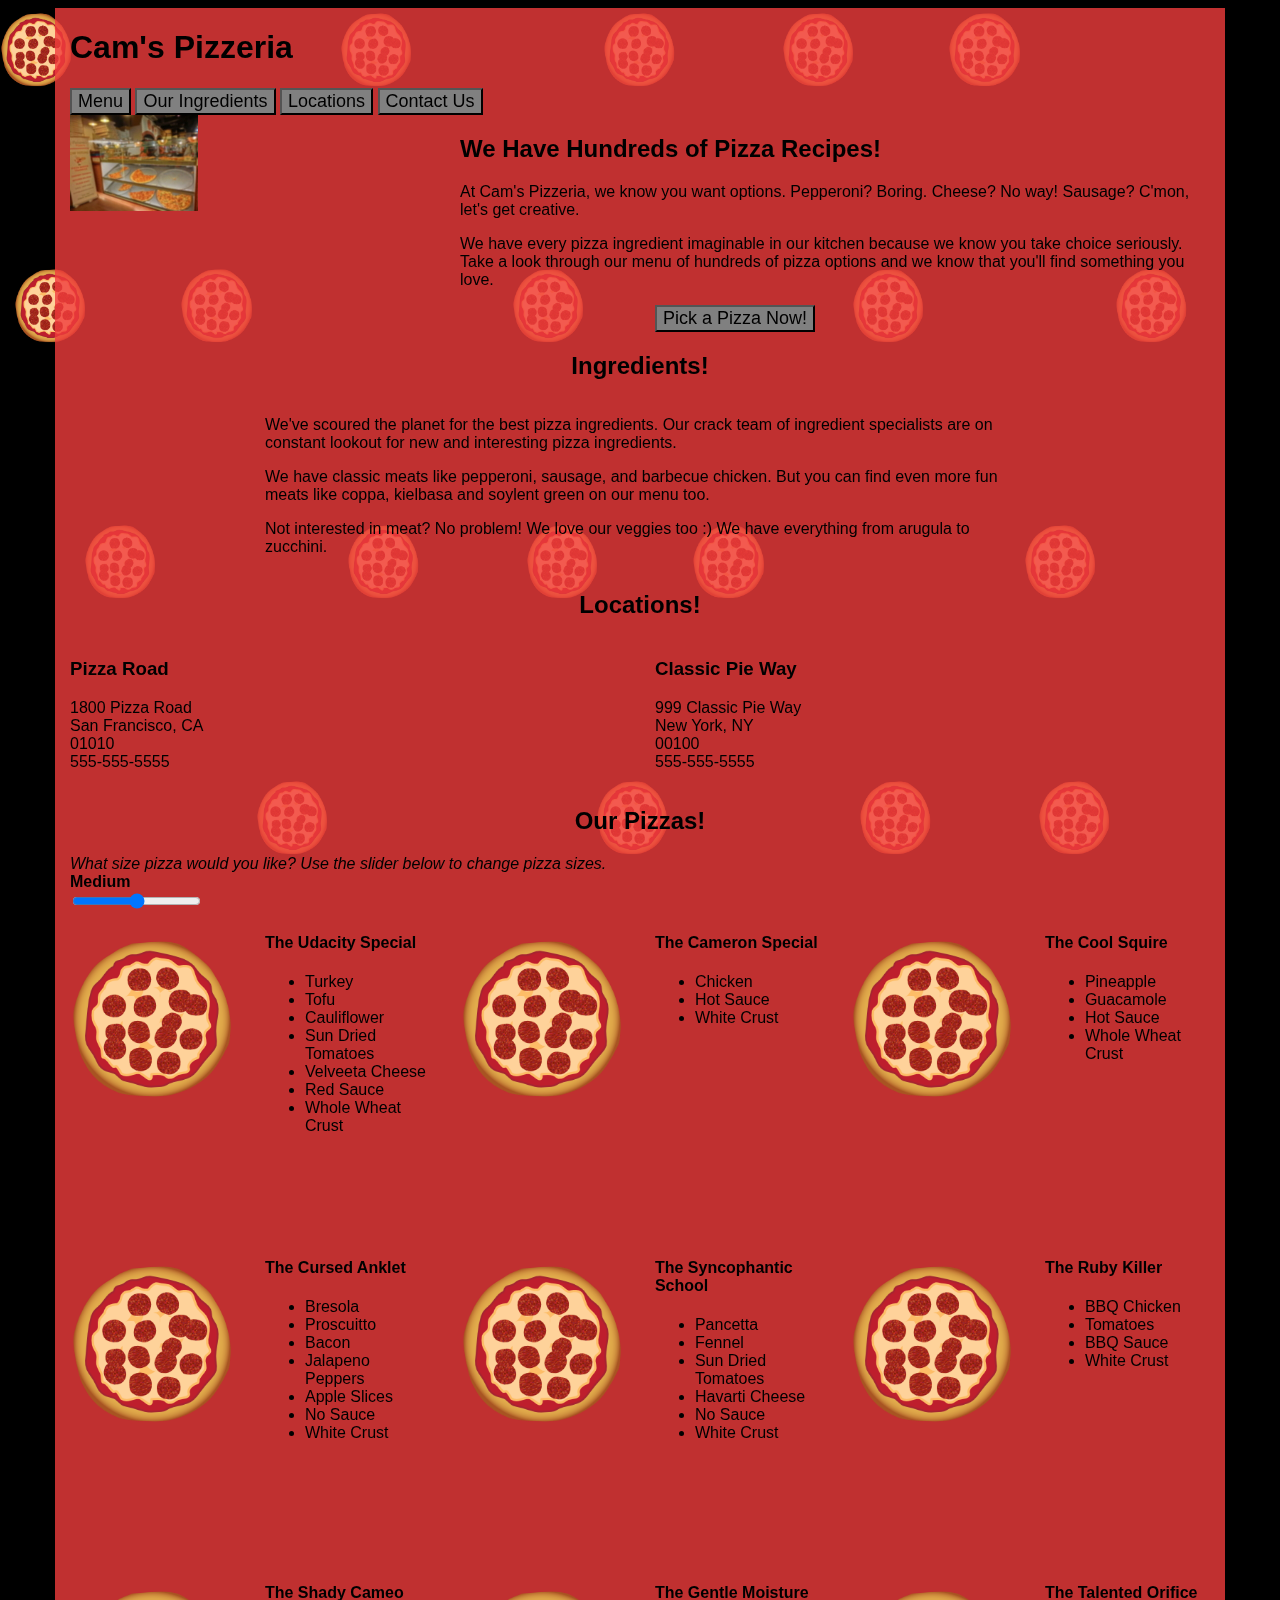
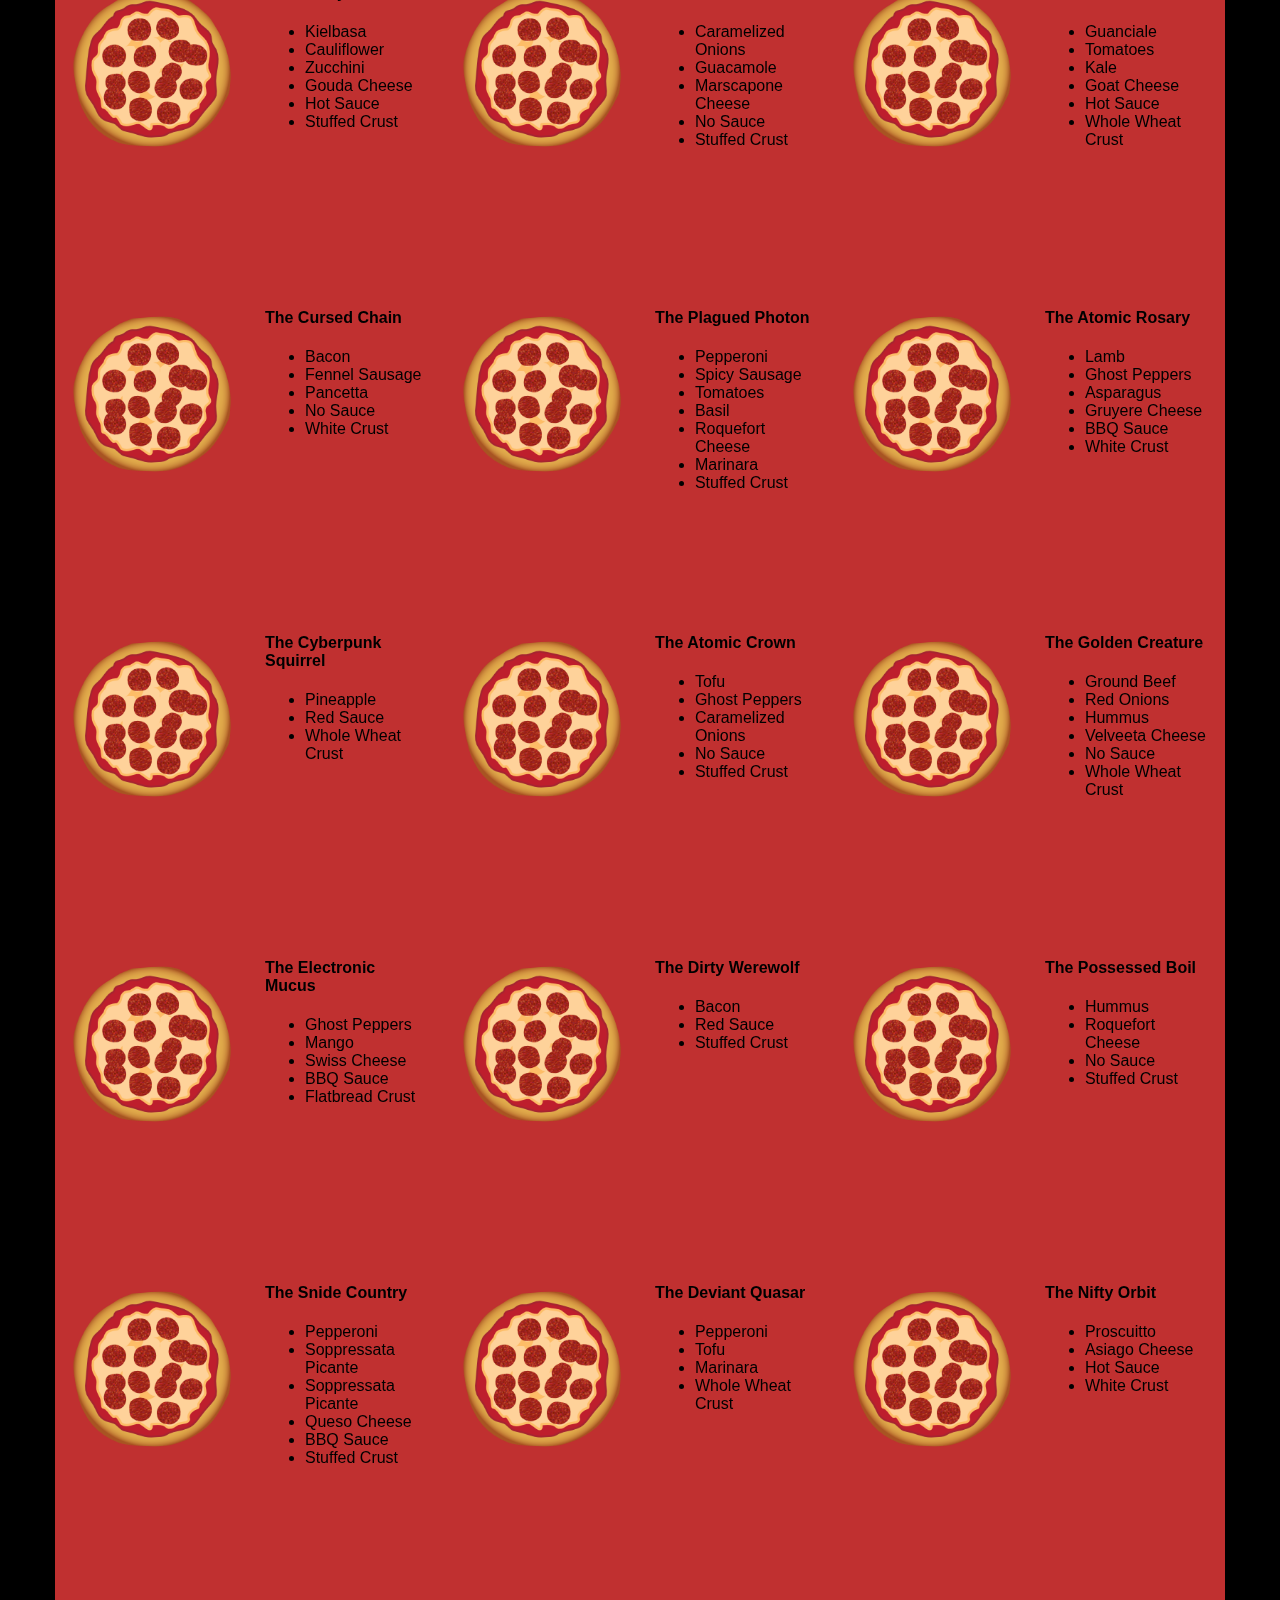
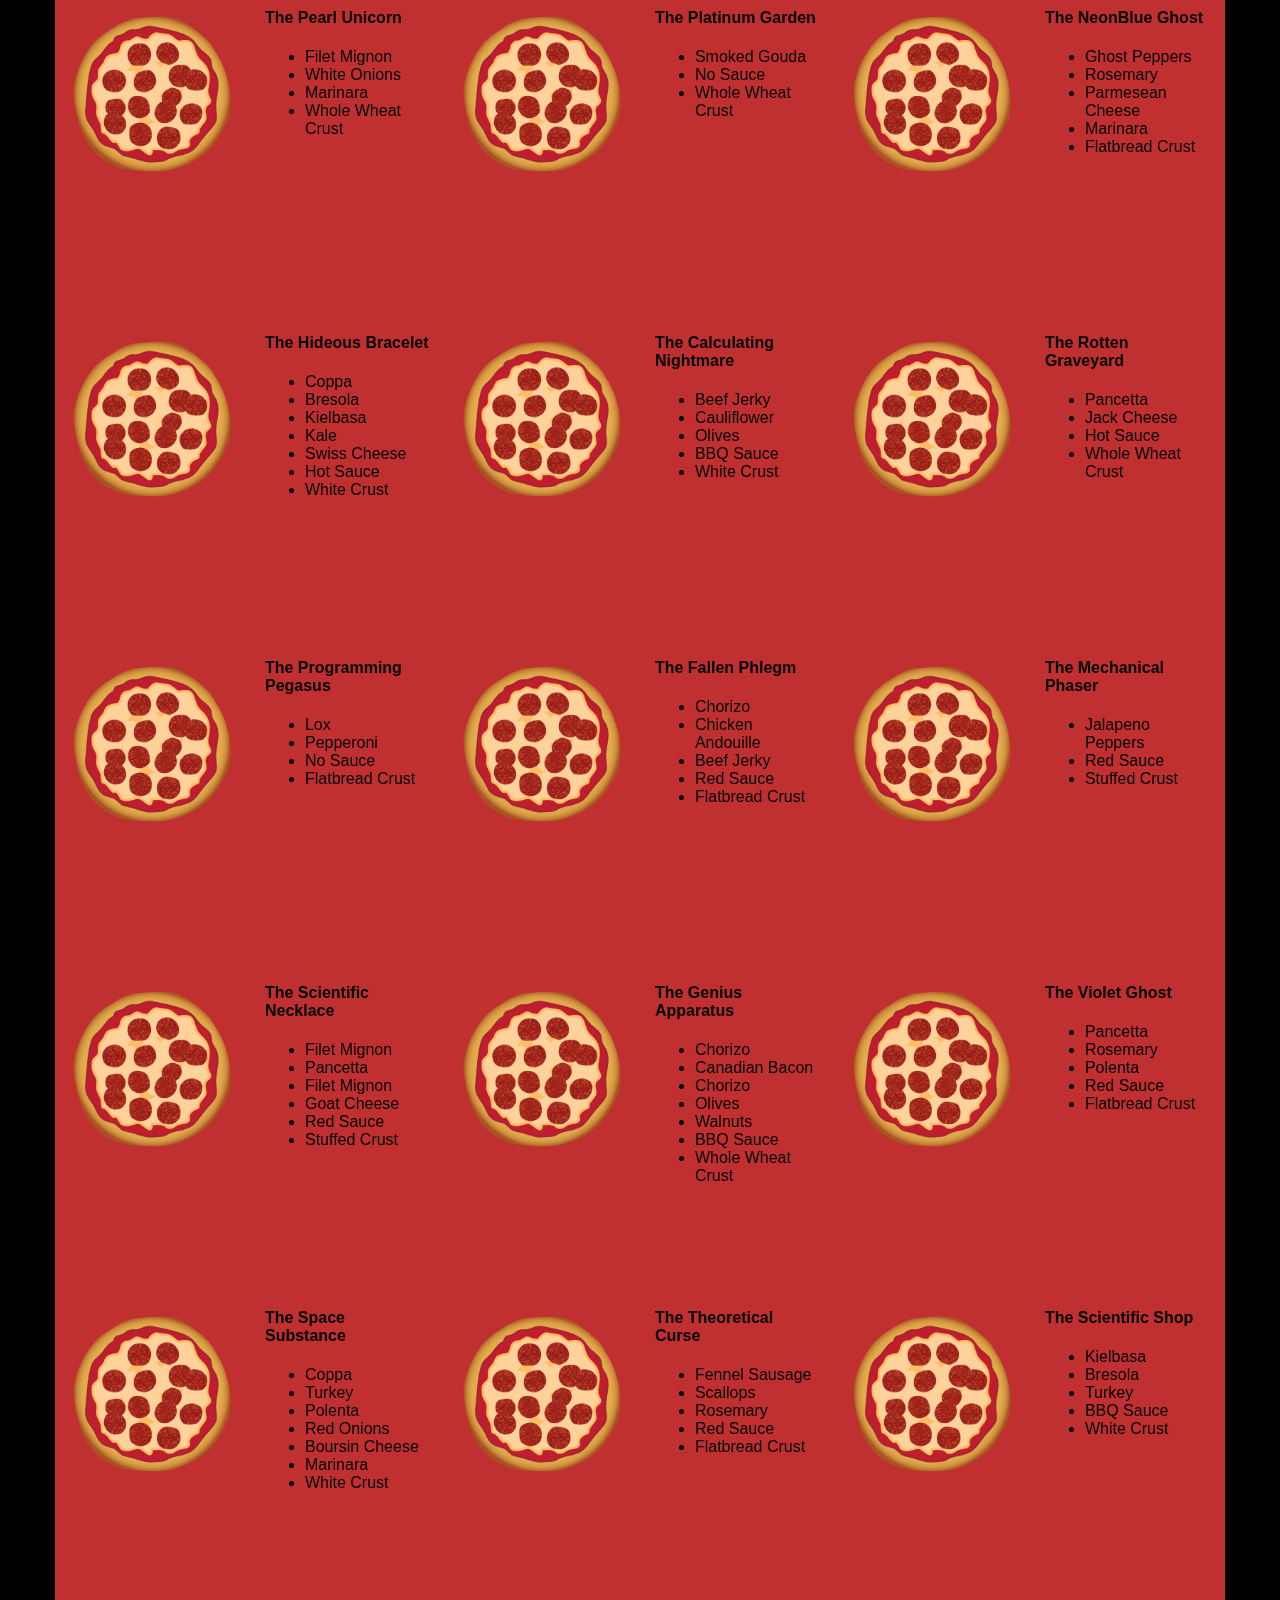
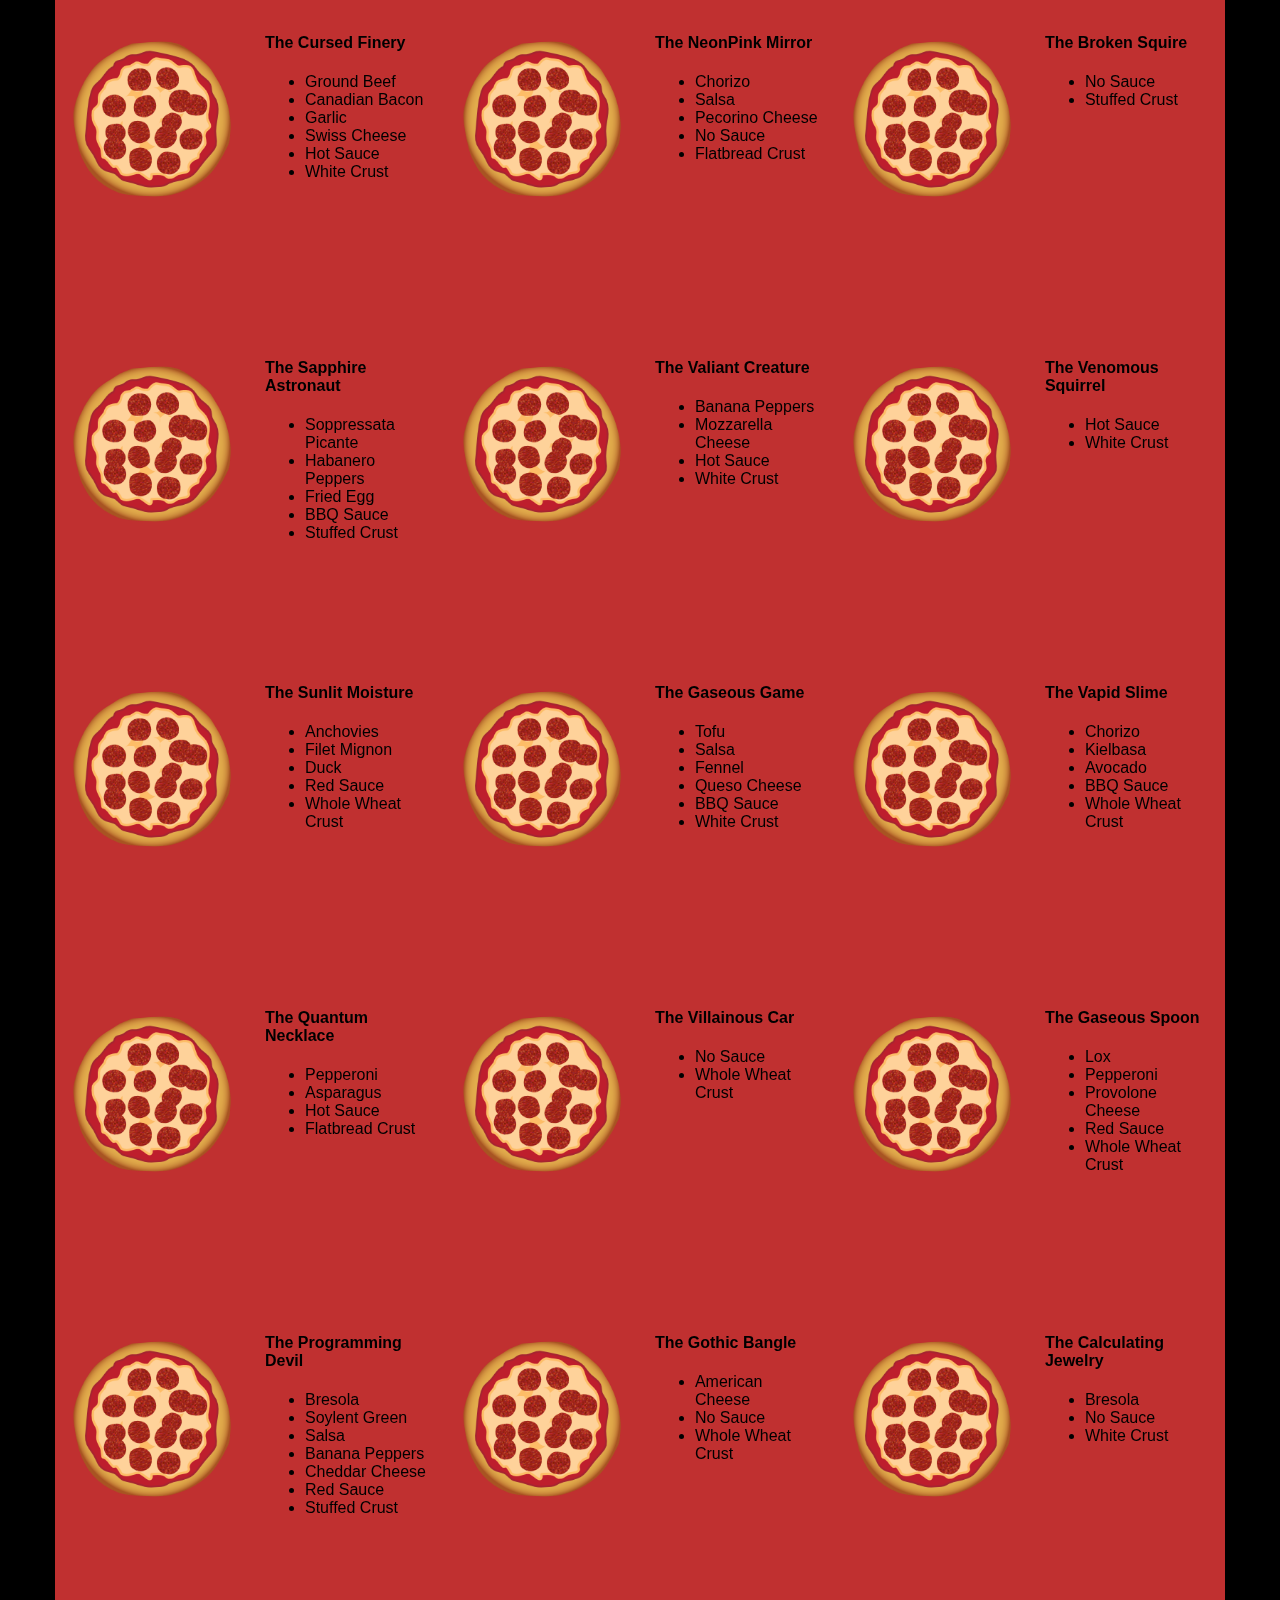
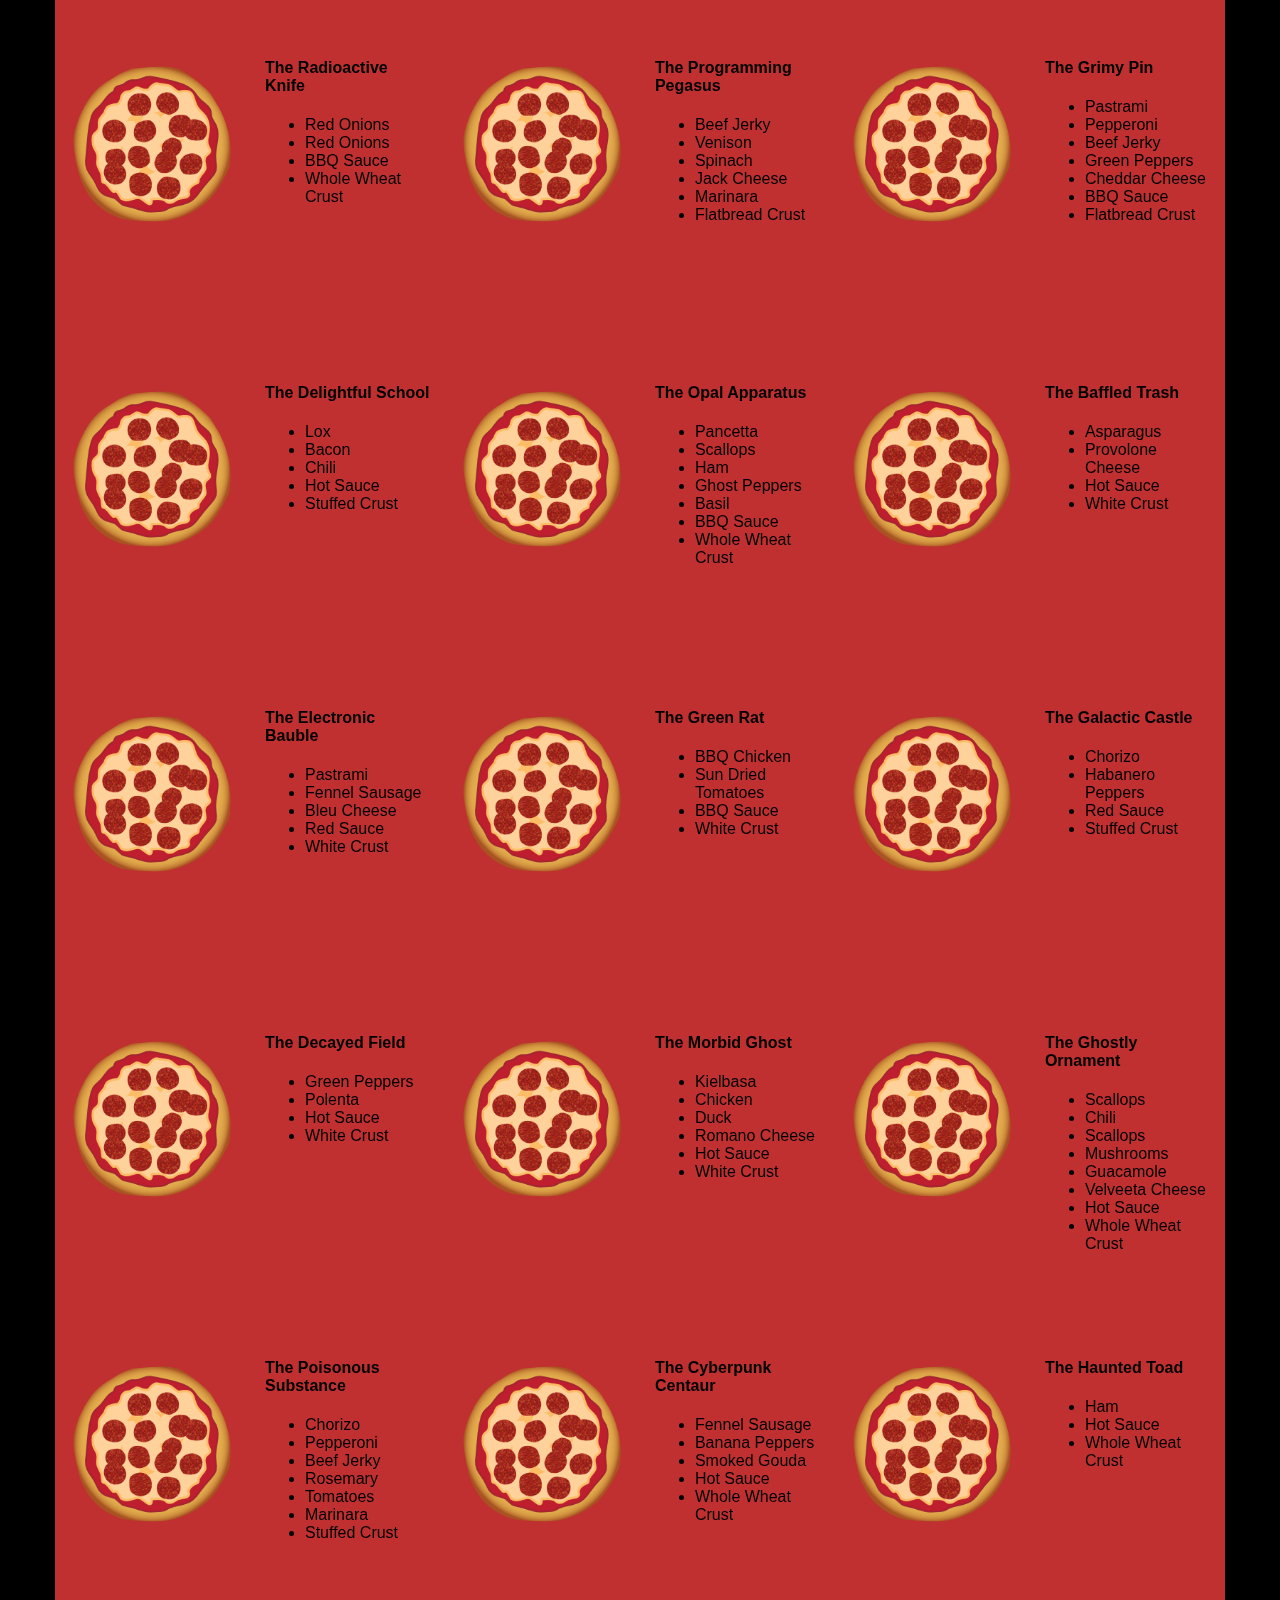
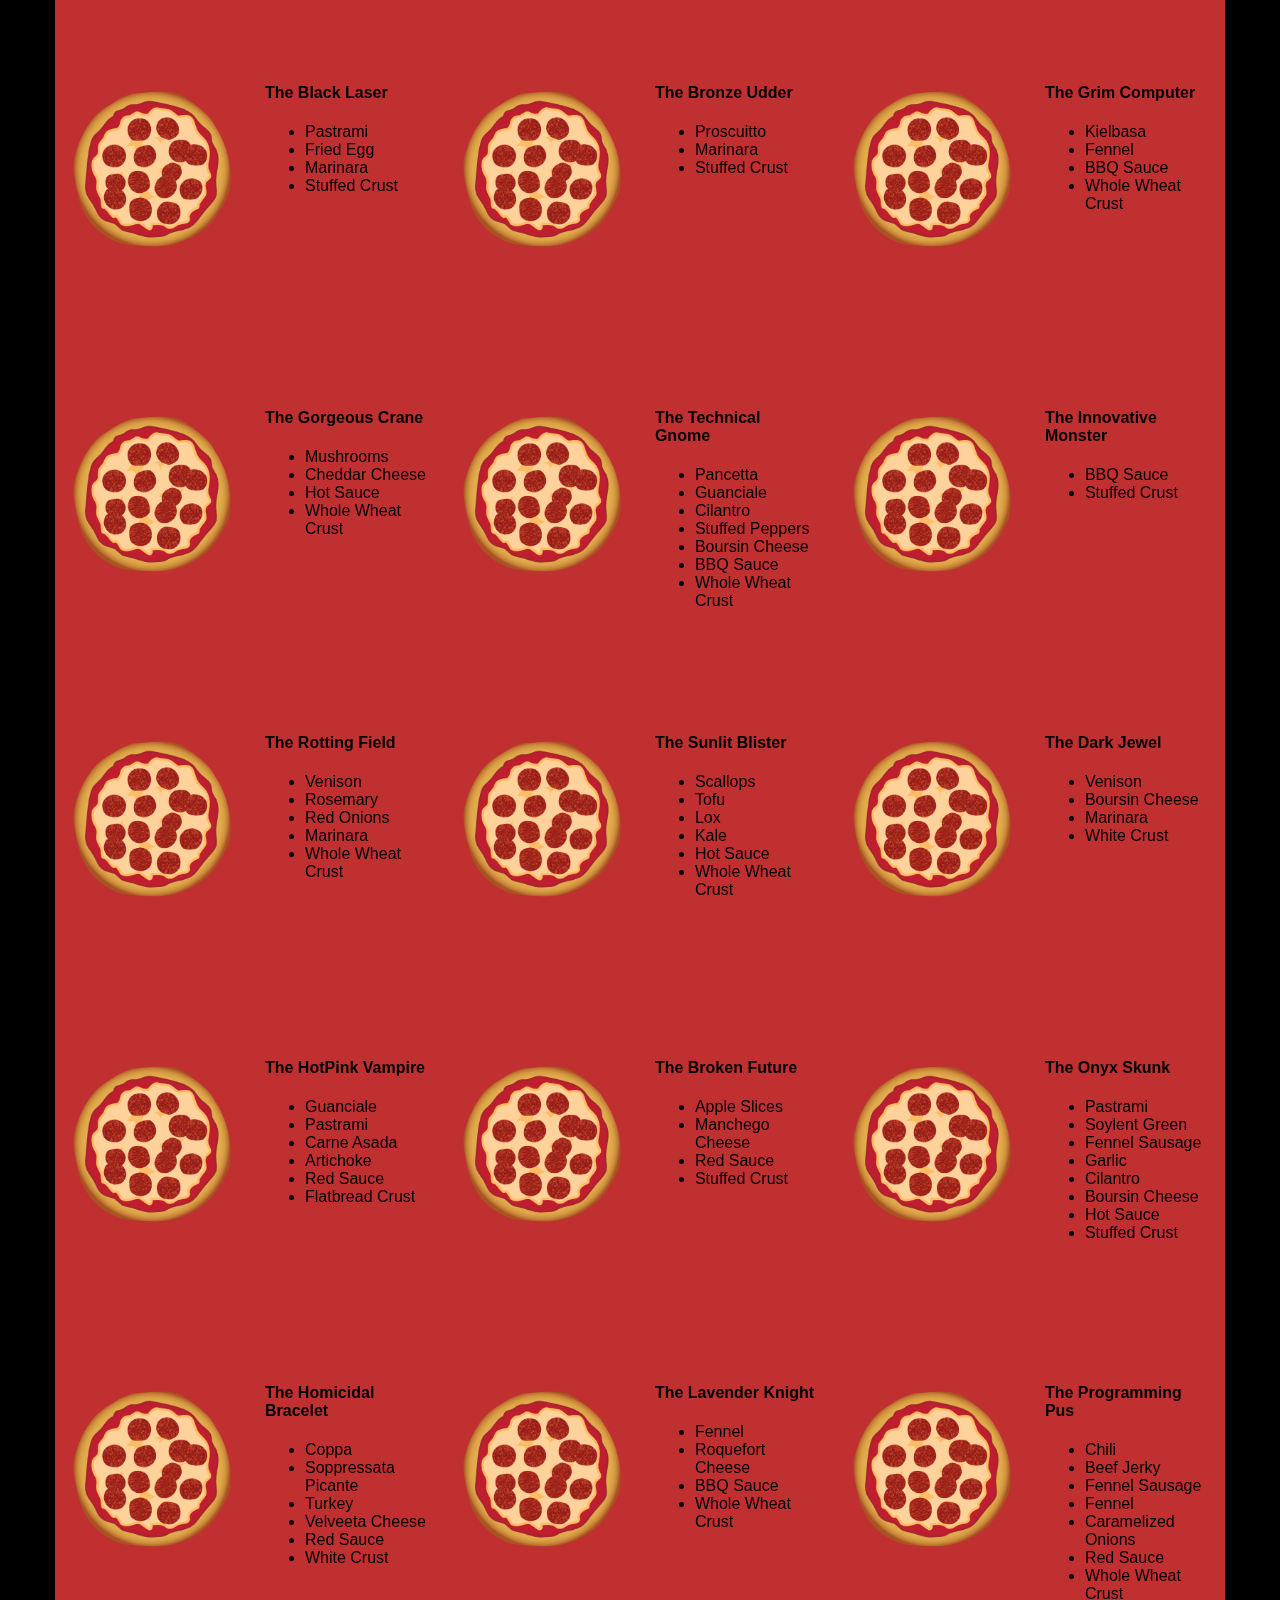
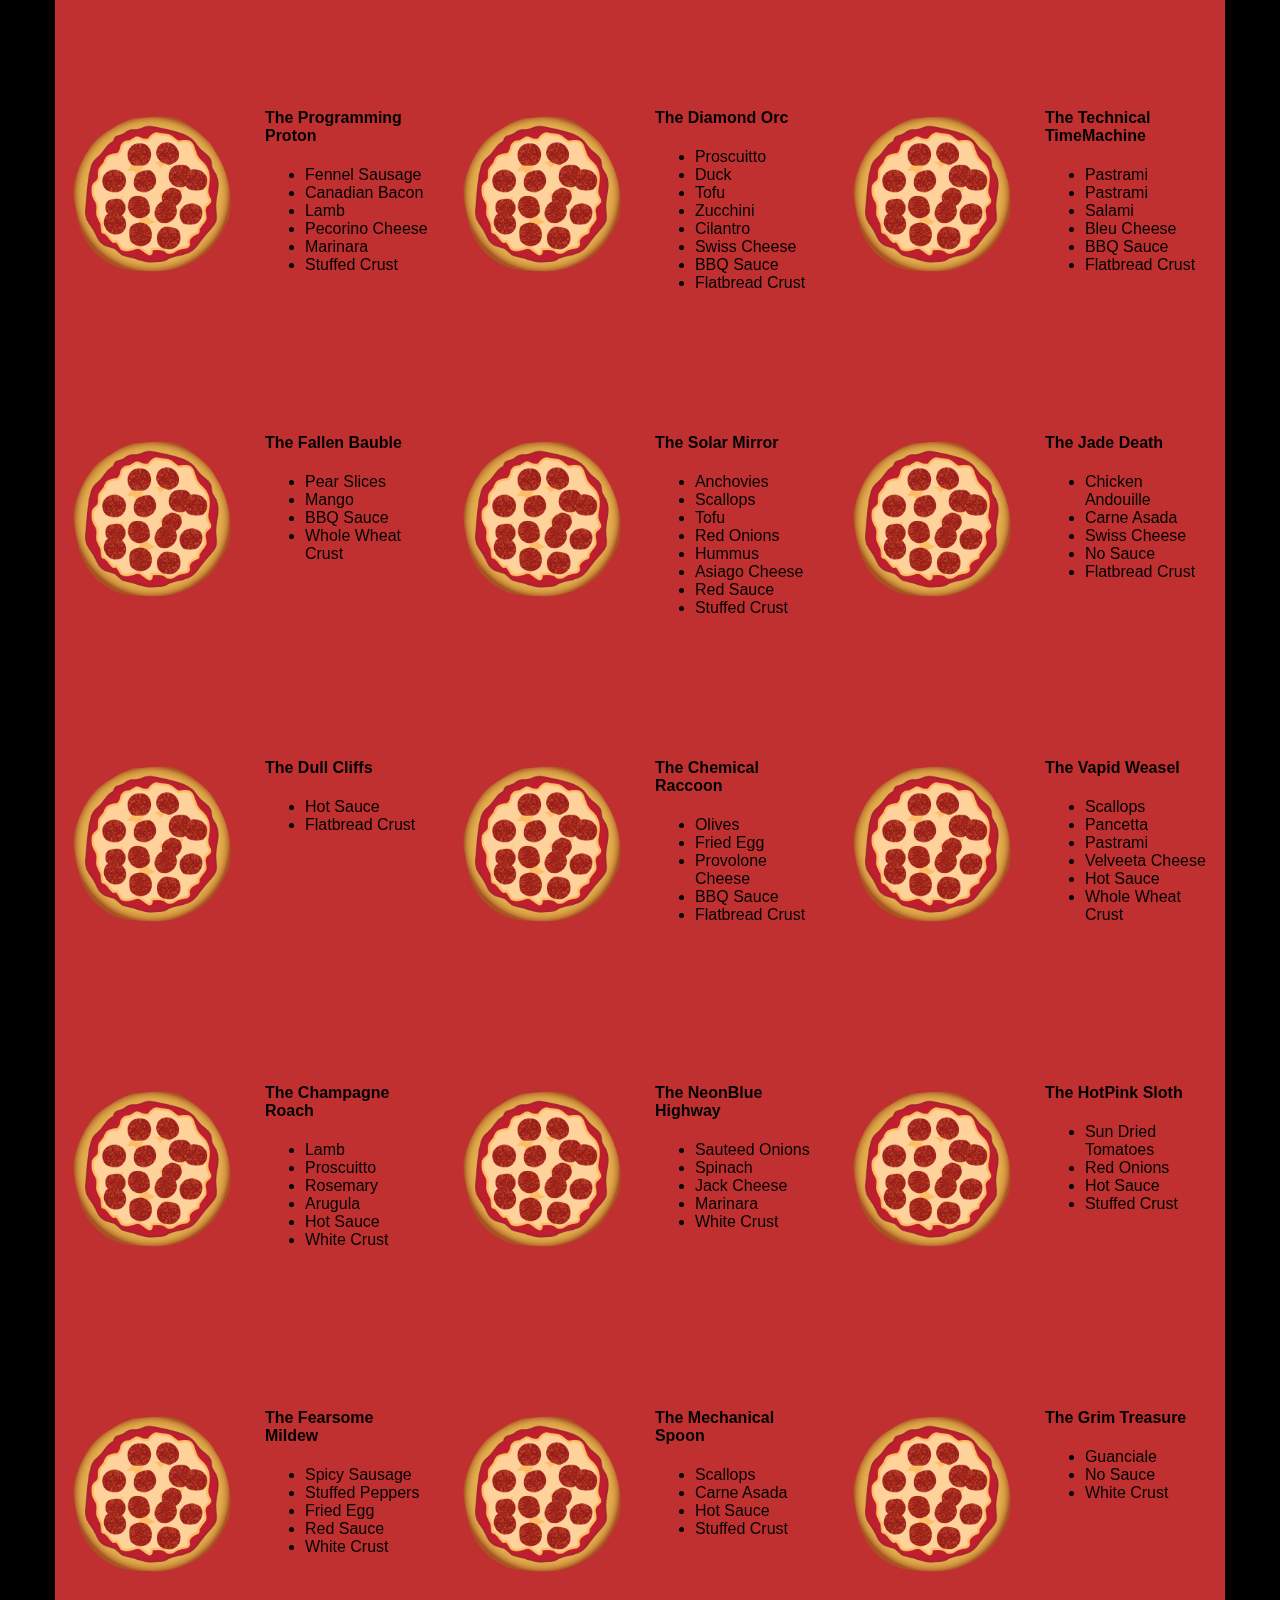
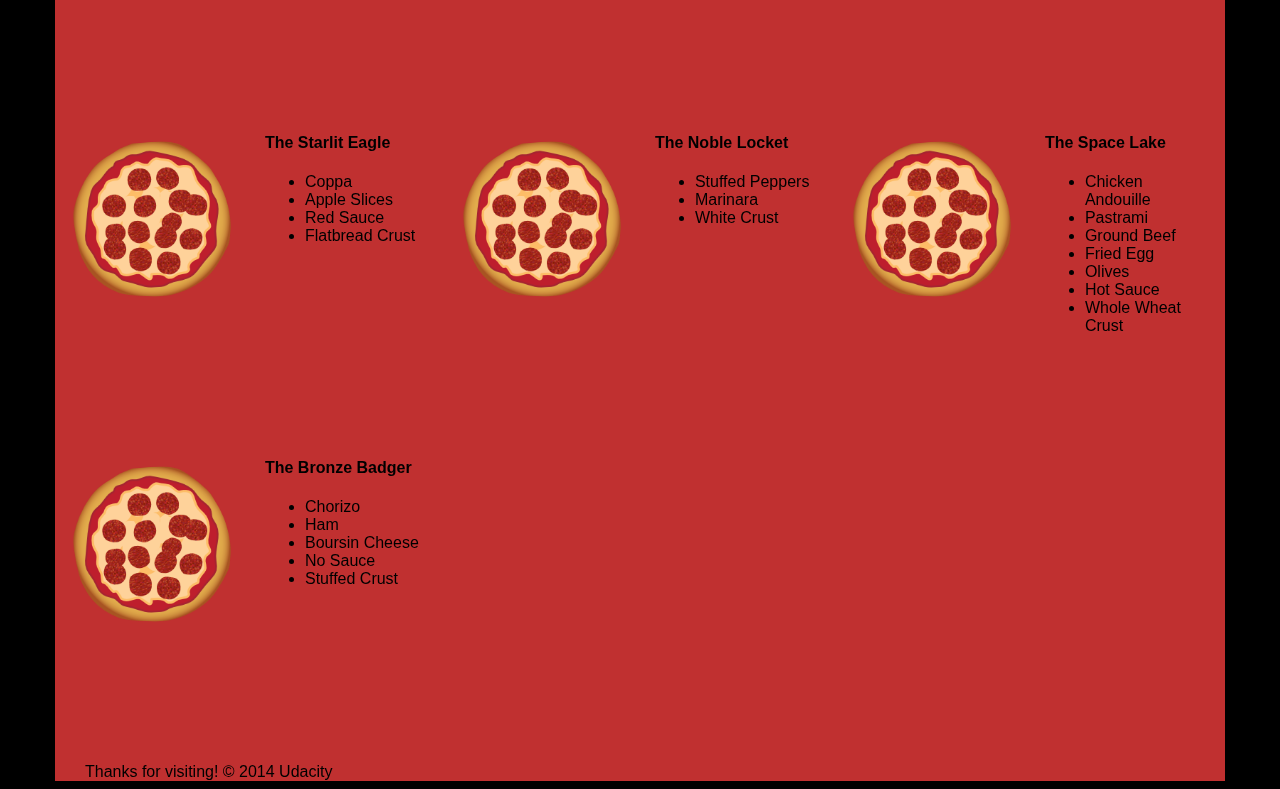
<file: views/pizza.html>
<!DOCTYPE HTML>
<html>
<head>  
  <link rel="stylesheet" href="css/style.css">
  <link rel="stylesheet" href="css/bootstrap-grid.css">
</head>

<body>
  <div class="container">
    <div id="header" class="row">
      <div class="col-md-6">
        <div class="row">
          <div class="col-md-12">
            <h1>Cam's Pizzeria</h1>
            <div class="row">
              <div id="menu" class="col-md-12">
                <form action="#randomPizzas">
                  <input type="submit" value="Menu">
                </form>
                <form action="#ingredients">
                  <input type="submit" value="Our Ingredients">
                </form>
                <form action="#locations">
                  <input type="submit" value="Locations">
                </form>
                <form action="#" onsubmit="alert('Thanks for clicking! This button doesn\'t do anything because this is a fake pizzeria :\)')">
                  <input type="submit" value="Contact Us">
                </form>
              </div>
            </div>
          </div>
        </div>
      </div>
      <div id="movingPizzas1" class="col-md-6">
      </div>
    </div>
    <div id="callToAction" class="row">
      <div class="col-md-4">
        <img src="images/pizzeria.jpg" class="img-responsive"> <!-- Image credit to: http://commons.wikimedia.org/wiki/File:HK_TST_night_%E5%98%89%E8%98%AD%E9%81%93_Granville_Road_restaurant_Paisano's_Pizzeria_pizza_Dec-2013.JPG -->
      </div>
      <div class="col-md-8">
        <div class="row">
          <div class="col-md-12">
            <h2>We Have Hundreds of Pizza Recipes!</h2>            
            <p>At Cam's Pizzeria, we know you want options. Pepperoni? Boring. Cheese? No way! Sausage? C'mon, let's get creative.</p>

            <p>We have every pizza ingredient imaginable in our kitchen because we know you take choice seriously. Take a look through our menu of hundreds of pizza options and we know that you'll find something you love.</p>
          </div>
        </div>
        <div class="row">
          <div class="col-md-6 col-md-push-3">
            <form action="#randomPizzas">
              <input type="submit" value="Pick a Pizza Now!">
            </form>
          </div>
        </div>
      </div>
    </div>
    <div id="ingredients" class="row">
      <div class="col-md-8 col-md-push-2">
        <div class="row">
          <div class="col-md-12 centered">
            <h2>Ingredients!</h2>
          </div>
        </div>
        <div class="row">
          <div class="col-md-12">
            <p>We've scoured the planet for the best pizza ingredients. Our crack team of ingredient specialists are on constant lookout for new and interesting pizza ingredients.</p>

            <p>We have classic meats like pepperoni, sausage, and barbecue chicken. But you can find even more fun meats like coppa, kielbasa and soylent green on our menu too.</p>

            <p>Not interested in meat? No problem! We love our veggies too :) We have everything from arugula to zucchini.</p>
          </div>
        </div>
      </div>
    </div>
    <div id="locations" class="row">
      <div class="col-md-12">
        <h2 style="text-align: center">Locations!</h2>
        <div class="row">
          <div class="col-md-6">
            <h3>Pizza Road</h3>
            <p>1800 Pizza Road<br>San Francisco, CA<br>01010<br>555-555-5555</p>
          </div>
          <div class="col-md-6">
            <h3>Classic Pie Way</h3>
            <p>999 Classic Pie Way<br>New York, NY<br>00100<br>555-555-5555</p>
          </div>
        </div>
      </div>
    </div>
    <div id="pizzaGenerator" class="row">
      <div class="col-md-12">
        <h2 style="text-align: center">Our Pizzas!</h2>
        <div class="row">
          <div class="col-md-12">
            <em>What size pizza would you like? Use the slider below to change pizza sizes.</em>
          </div>
          <div id="pizzaSize" class="col-md-6">Medium</div>
          <div class="col-md-12">
            <input id="sizeSlider" type="range" min="1" max="3" value="2" step="1" onchange="resizePizzas(this.value)"></input>
          </div>
        </div>
        <div id="randomPizzas" class="row">
          <div id="pizza0" class="randomPizzaContainer" style="width:33.33%;">
            <div class="col-md-6">
              <img src="images/pizza.png" class="img-responsive">
            </div>
            <div class="col-md-6">
              <h4>The Udacity Special</h4>
              <ul>
                <li>Turkey</li>
                <li>Tofu</li>
                <li>Cauliflower</li>
                <li>Sun Dried Tomatoes</li>
                <li>Velveeta Cheese</li>
                <li>Red Sauce</li>
                <li>Whole Wheat Crust</li>
              </ul>
            </div>
          </div>
          <div id="pizza1" class="randomPizzaContainer" style="width:33.33%;">
            <div class="col-md-6">
              <img src="images/pizza.png" class="img-responsive">
            </div>
            <div class="col-md-6">
              <h4>The Cameron Special</h4>
              <ul>
                <li>Chicken</li>
                <li>Hot Sauce</li>
                <li>White Crust</li>
              </ul>
            </div>
          </div>
        </div>
      </div>
    </div>
    <div id="footer" class="col-md-12">Thanks for visiting! &copy; 2014 Udacity</div>
  </div>
  <script type="text/javascript" src="js/main.js"></script>
</body>

</html>
</file>
<file: views/css/style.css>
/** {
  outline: 1px solid red !important;
}*/
* {
  -webkit-box-sizing: border-box;
  -moz-box-sizing: border-box;
  -box-sizing: border-box;
}

body {
  font-family: "Trebuchet MS", Helvetica, sans-serif;
  background: black;
}

input {
  background: grey;
  font-size: 18px;
}

form {
  display: inline-block;
}

.centered {
  text-align: center;
}

#pizzaSize {
  font-weight: 800;
}

.mover {
  -webkit-backface-visibility: hidden;
  backface-visibility: hidden;
  -webkit-transform: translateZ(0);
  transform: translateZ(0);
  position: fixed;
  width: 256px;
  z-index: -1;
}

.randomPizzaContainer {
  float: left;
  display: -webkit-box;
  display: -ms-flexbox;
  display: flex;
}

.randomPizzaContainer:after {
  content: "";
  display: table;
  clear:both;
}

 .container {
  background-color: rgba(240, 60, 60, 0.8);
}
</file>
